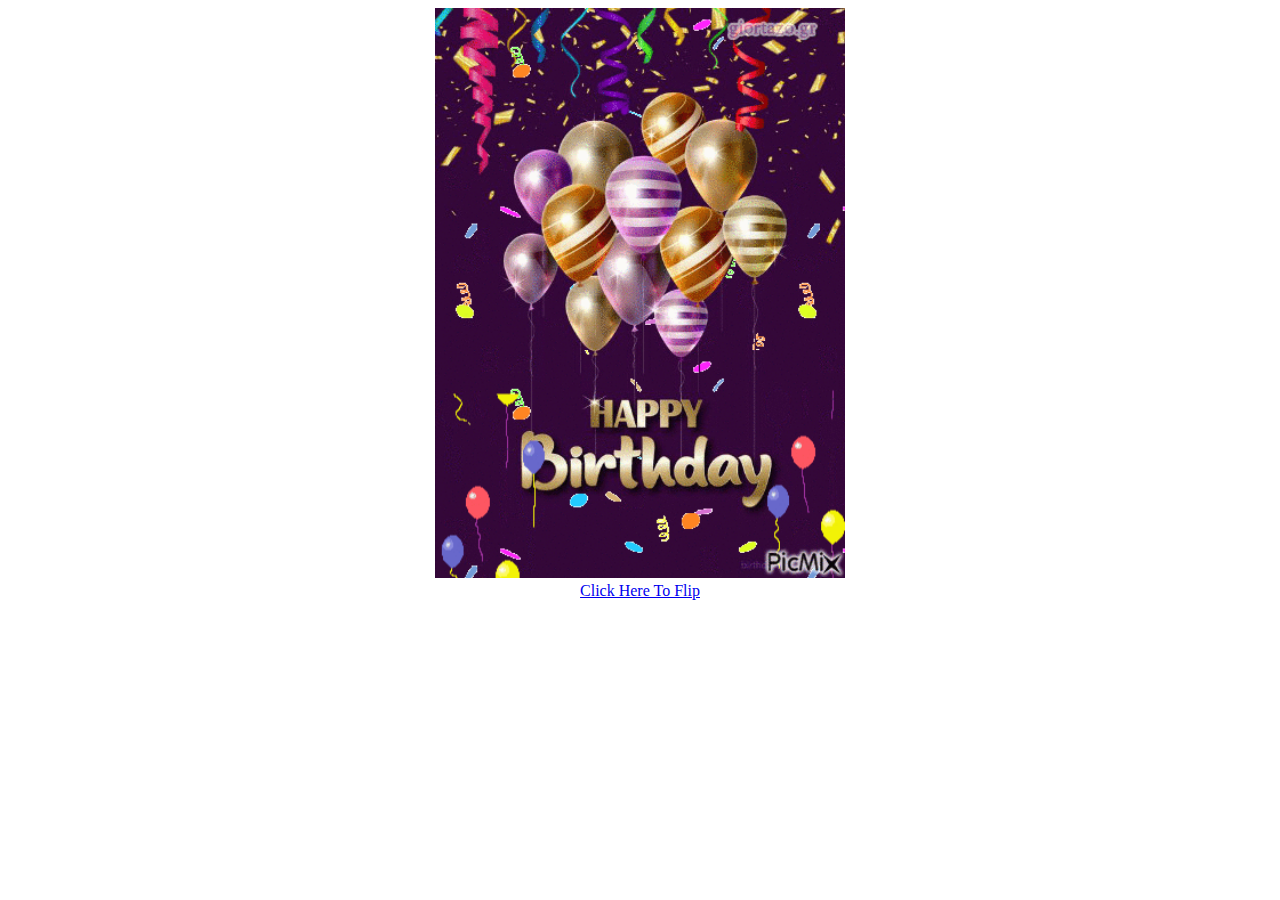
<file: index.html>
<!DOCTYPE html>
<html>
    <head>
        <meta charset="UTF-8">
        <meta name="description" content="BDay Card">
        <meta name="viewport" content="width=device-width, initial-scale=1.0">
        <title>CSE330 Birthday Card</title>
        <link rel="stylesheet" href="style_index.css">
        <link rel="icon" href="Balloons.jpg" type="img/jpg">
    </head>
    <body>
        <main>
            <section>
                <img src="BDayGif.gif" alt="Gif1" width="50%" height="50%">
            </section>
            <a href="inside.html">Click Here To Flip</a>
        </main>
    </body>
</html>
</file>
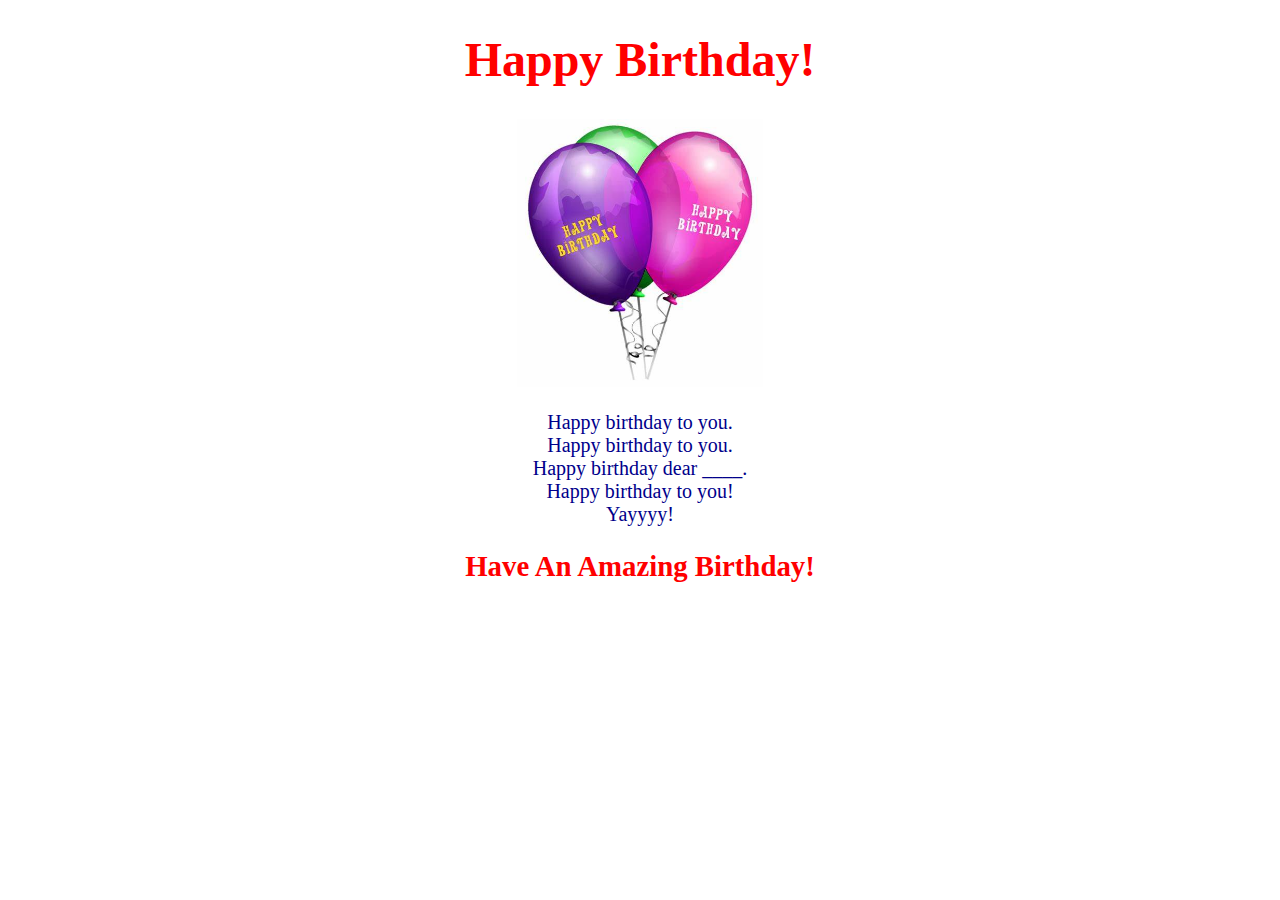
<file: inside.html>
<!DOCTYPE html>
<html>
    <head>
        <meta charset="UTF-8">
        <meta name="description" content="BDay Card">
        <meta name="viewport" content="width=device-width, initial-scale=1.0">
        <title>CSE330 Birthday Card</title>
        <link rel="stylesheet" href="style_index.css">
        <link rel="icon" href="Balloons.jpg" type="img/jpg">
    </head>
    <body>
        <header>
            <h1>Happy Birthday!</h1>
        </header>
        <main>
            <section>
                <img src="Balloons.jpg" alt="Img3" width="30%" height="30%">
            </section>
            <p>
                Happy birthday to you.<br>Happy birthday to you.<br>Happy birthday dear <i>____</i>.<br>Happy birthday to you!<br>Yayyyy!
            </p>
        </main>
        <footer>
            <h2>Have An Amazing Birthday!</h2>
        </footer>
    </body>
</html>
</file>
<file: style_index.css>
main {
    text-align: center;
    margin-left: 10%;
    margin-right: 10%;
    max-height: 70%;
}
header {
    text-align: center;
}
footer {
    text-align: center;
}
body {
    margin-right: 10%;
    margin-left: 10%;
}
h1 {
    color: red;
    font-size: 300%;
}
h2 {
    color: red;
    font-size: 180%;
}
p {
    color:darkblue;
    font-size: 125%;
}
</file>
